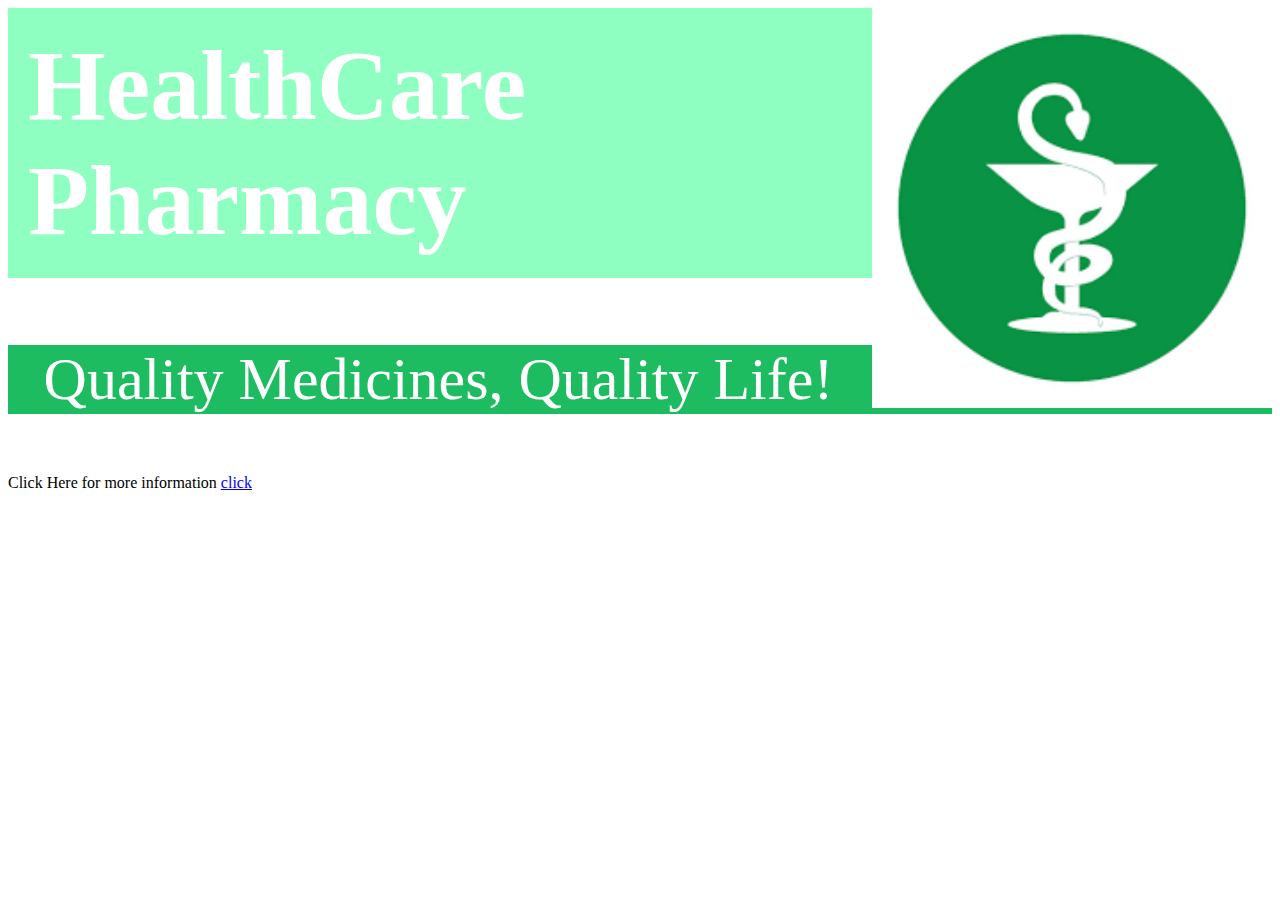
<file: index.html>
<DOCTYPE html>
<hmtl>
<head>
<title> front page</title>
<style>
   h1{
      font-size:100px;
     background-color:8EFFC1;
    color:white;
    text-align:left;
    padding:20px;
}
p{
  font-size:60px;
 background-color:1DBC60;
color:white;
text-align:center;
}
</style>
</head>
<body>


<img src="image.html"alt="google"align="right"height="400px"width="400px">
 <center><h1>HealthCare Pharmacy</h1></center>
<p>Quality Medicines, Quality Life!</p>
Click Here for more information
<a href="webpage1.html">click</a>




</body>
</html>
</file>
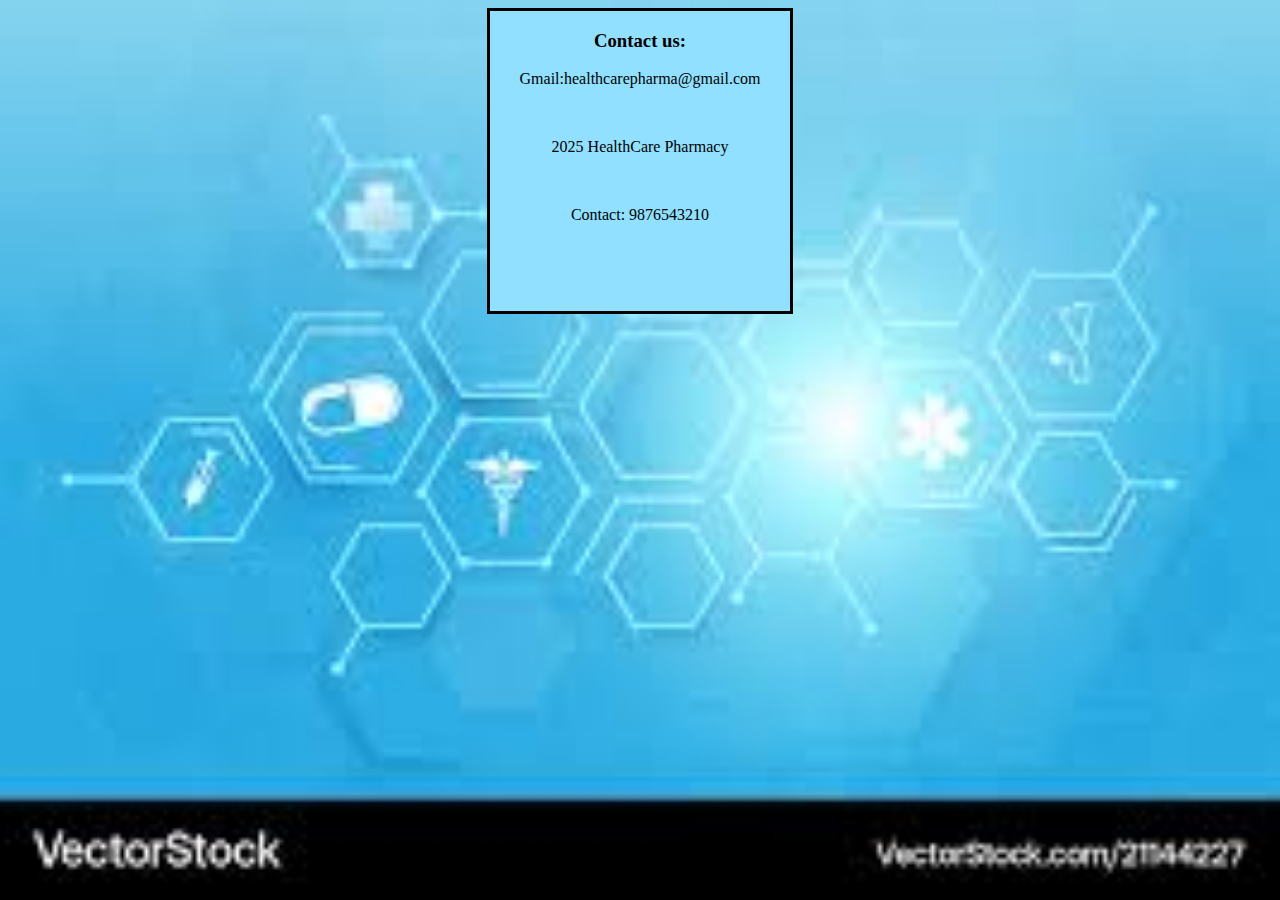
<file: contact.html>
<!DOCTYPE html>
<html>
<head><title></title>
<style background-size:cover;
         background-repeat:no-repeat;
         background-attachment:fixed;">
       .mydiv{
              
           
              width:300px;
              height:300px;
              border:solid;
              display:inline-block;
              background-color:#91E0FF;
        }
</style>
</head>
<body background="contact.png";
style="background-size : cover;
background-repeat : no-repeat;
background-attachment : fixed;">

<center>
<div class="mydiv">

        
        <h3>Contact us:</h3>
        <p>Gmail:healthcarepharma@gmail.com</p><br>
        <p>2025 HealthCare Pharmacy</p><br>
        <p>Contact: 9876543210</p>
    
</div>
</center>
</body>
</html>
</file>
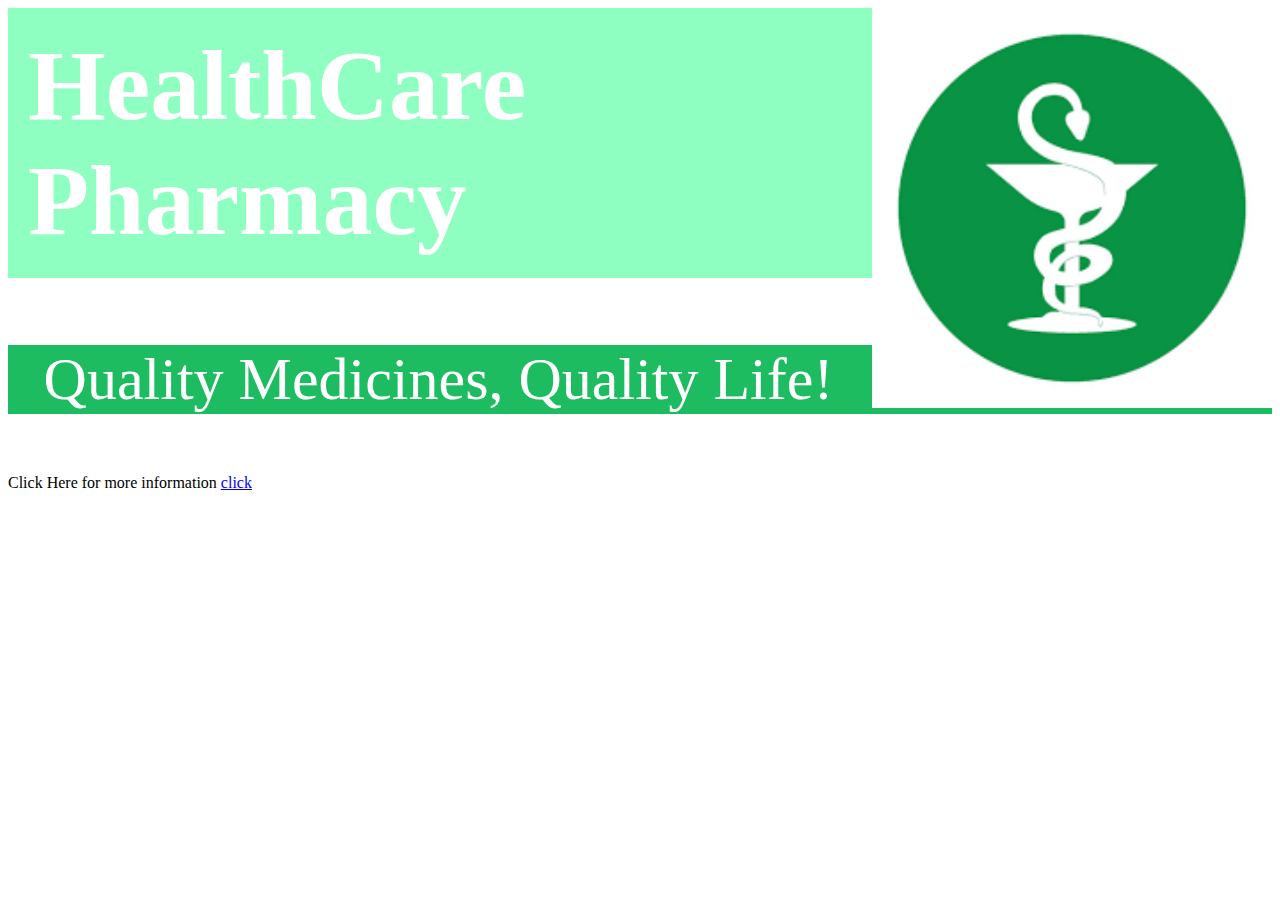
<file: index.html.html>
<DOCTYPE html>
<hmtl>
<head>
<title> front page</title>
<style>
   h1{
      font-size:100px;
     background-color:8EFFC1;
    color:white;
    text-align:left;
    padding:20px;
}
p{
  font-size:60px;
 background-color:1DBC60;
color:white;
text-align:center;
}
</style>
</head>
<body>


<img src="image.html"alt="google"align="right"height="400px"width="400px">
 <center><h1>HealthCare Pharmacy</h1></center>
<p>Quality Medicines, Quality Life!</p>
Click Here for more information
<a href="webpage1.html">click</a>




</body>
</html>
</file>
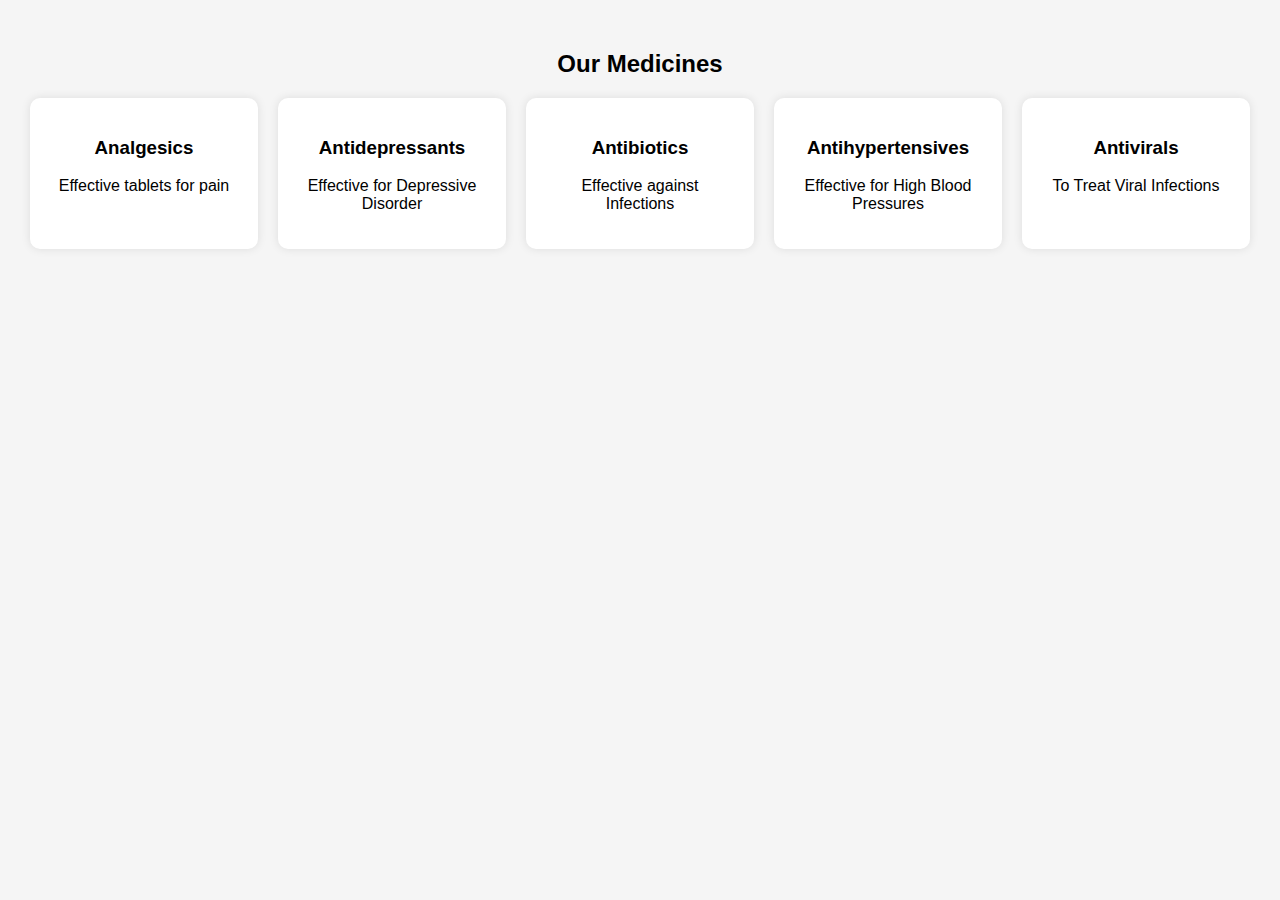
<file: medicines.html>
<!DOCTYPE html>
<html>
<head>
<title> Medicines</title>
  <link rel="stylesheet" href="style.css">
</head>
<style>
 .products {
    padding: 30px;
    text-align: center;
}

.product-box {
    display: flex;
    justify-content: center;
    gap: 20px;
}

.product {
    background-color: white;
    padding: 20px;
    width: 200px;
    border-radius: 10px;
    box-shadow: 0 0 10px rgba(0,0,0,0.1);
}


</style>

<body>

<section>
    <section class="products">
        <h2>Our Medicines</h2>
        <div class="product-box">
            <div class="product">
                <h3>Analgesics</h3>
                <p>Effective tablets for pain</p>
            </div>
            <div class="product">
                <h3>Antidepressants</h3>
                <p>Effective for Depressive Disorder</p>
            </div>
            <div class="product">
                <h3>Antibiotics</h3>
                <p>Effective against Infections</p>
            </div>
            <div class="product">
            <h3>Antihypertensives</h3>
            <p>Effective for High Blood Pressures</p>
            </div>
            <div class="product">
            <h3>Antivirals</h3>
             <p>To Treat Viral Infections</p>
             </div>
        </div>
    </section>

      
        

                  
                
            
</body>

</html>
</file>
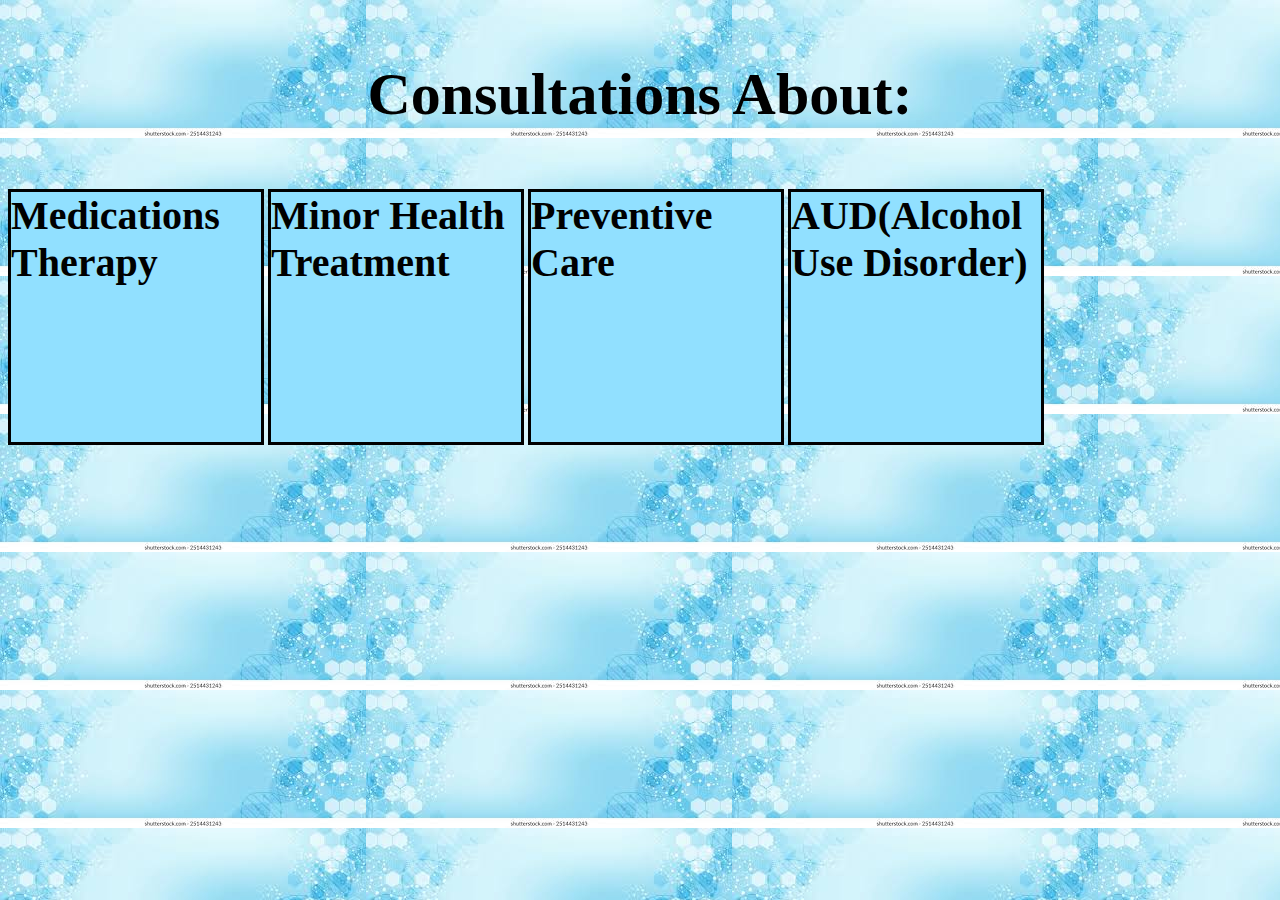
<file: services.html>
<!DOCTYPE html>
<html>
<head>
<title> services</title>
  
<style ="background-size:cover;
         background-repeat:no-repeat;
         background-attachment:fixed;">
        h3{
           font-size:60px}
        
      .mydiv{
            font-size:40px;
            font-weight:bolder;
            height:250px;
            width:250px;
            border:solid;
            display:inline-block;
            background-color:#91E0FF;
           }
</style> 
</head>
<body background="back.jfif">

<center><h3> Consultations About:</h3></center>

<div class="mydiv">Medications Therapy</div>
<div class="mydiv">Minor Health Treatment</div>
<div class="mydiv">Preventive Care</div>
<div class="mydiv">AUD(Alcohol Use Disorder)</div>








</body>
<html>
</file>
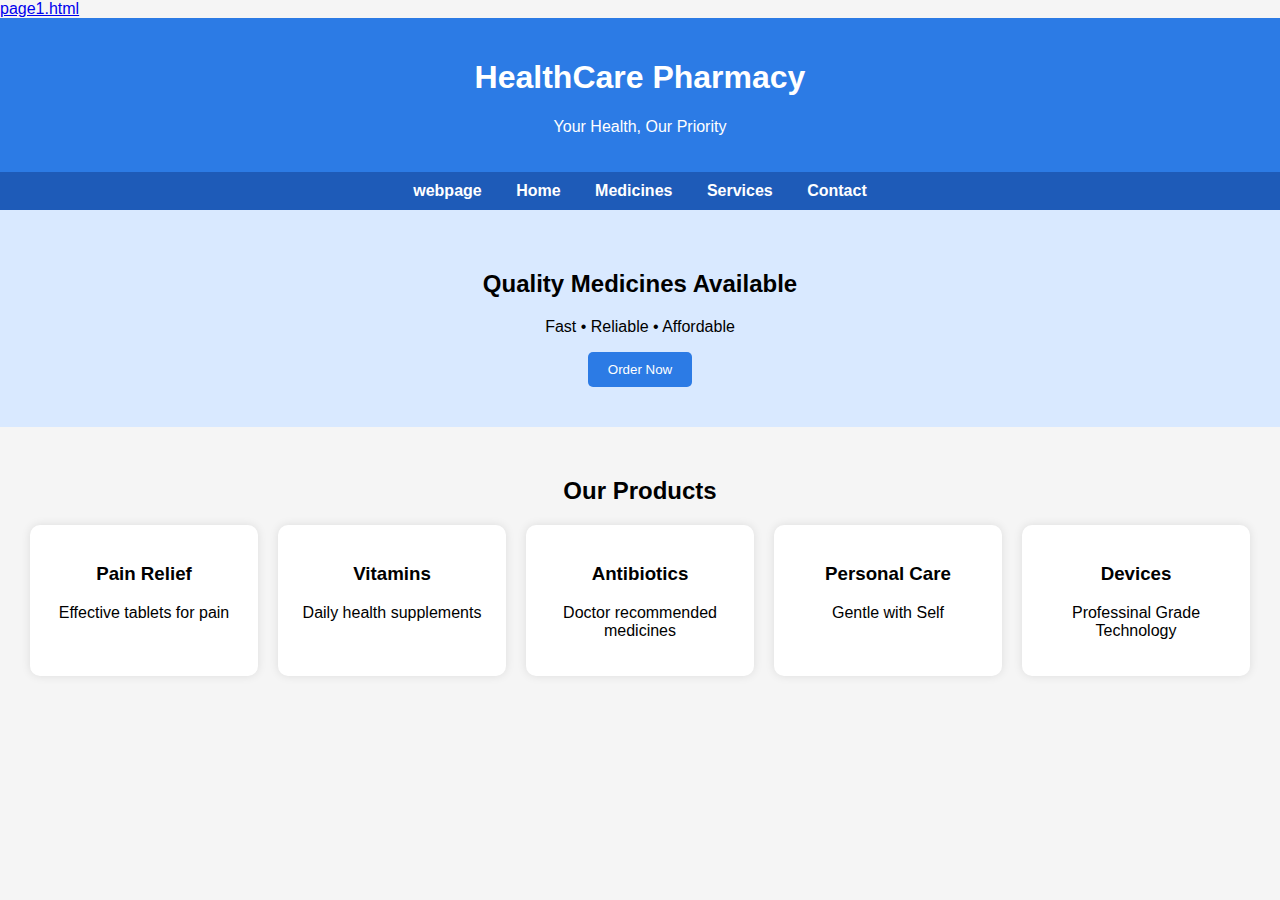
<file: webpage1.html>
<!DOCTYPE html>
<html lang="en">
<head>
    <title>HealthCare Pharmacy</title>
    <link rel="stylesheet" href="style.css">

</head>
<body>
<a href="#">page1.html</a>

    <!-- Header -->
    <header>
        <h1>HealthCare Pharmacy</h1>
        <p>Your Health, Our Priority</p>
    </header>

    <!-- Navigation -->
    <nav>
<a href="page1.html">webpage</a>
        <a href="#">Home</a>
        <a href="medicines.html">Medicines</a>
        <a href="services.html">Services</a>
        <a href="contact.html">Contact</a>
    </nav>

    <!-- Banner -->
    <section class="banner">
        <h2>Quality Medicines Available</h2>
        <p>Fast • Reliable • Affordable</p>
        <button>Order Now</button>
    </section>
<!-- Products -->
    <section class="products">
        <h2>Our Products</h2>
        <div class="product-box">
            <div class="product">
                <h3>Pain Relief</h3>
                <p>Effective tablets for pain</p>
            </div>
            <div class="product">
                <h3>Vitamins</h3>
                <p>Daily health supplements</p>
            </div>
            <div class="product">
                <h3>Antibiotics</h3>
                <p>Doctor recommended medicines</p>
            </div>
            <div class="product">
            <h3>Personal Care</h3>
            <p>Gentle with Self</p>
            </div>
            <div class="product">
            <h3>Devices</h3>
             <p>Professinal Grade Technology</p>
             </div>
        </div>
    </section>

</body>
</html>
</file>
<file: style.css>
body {
    margin: 0;
    font-family: Arial, sans-serif;
    background-color: #f5f5f5;
}


header {
    background-color: #2c7be5;
    color: white;
    text-align: center;
    padding: 20px;
}

/* Navigation */
nav {
    background-color: #1e5bb8;
    text-align: center;
    padding: 10px;
}

nav a {
    color: white;
    margin: 15px;
    text-decoration: none;
    font-weight: bold;
}

nav a:hover {
    text-decoration: underline;
}

/* Banner */
.banner {
    background-color: #d9e9ff;
    text-align: center;
    padding: 40px;
}

.banner button {
    padding: 10px 20px;
    background-color: #2c7be5;
    color: white;
    border: none;
    cursor: pointer;
    border-radius: 5px;
}

.banner button:hover {
    background-color: #1e5bb8;
}

.products {
    padding: 30px;
    text-align: center;
}

.product-box {
    display: flex;
    justify-content: center;
    gap: 20px;
}

.product {
    background-color: white;
    padding: 20px;
    width: 200px;
    border-radius: 10px;
    box-shadow: 0 0 10px rgba(0,0,0,0.1);
}
</file>
